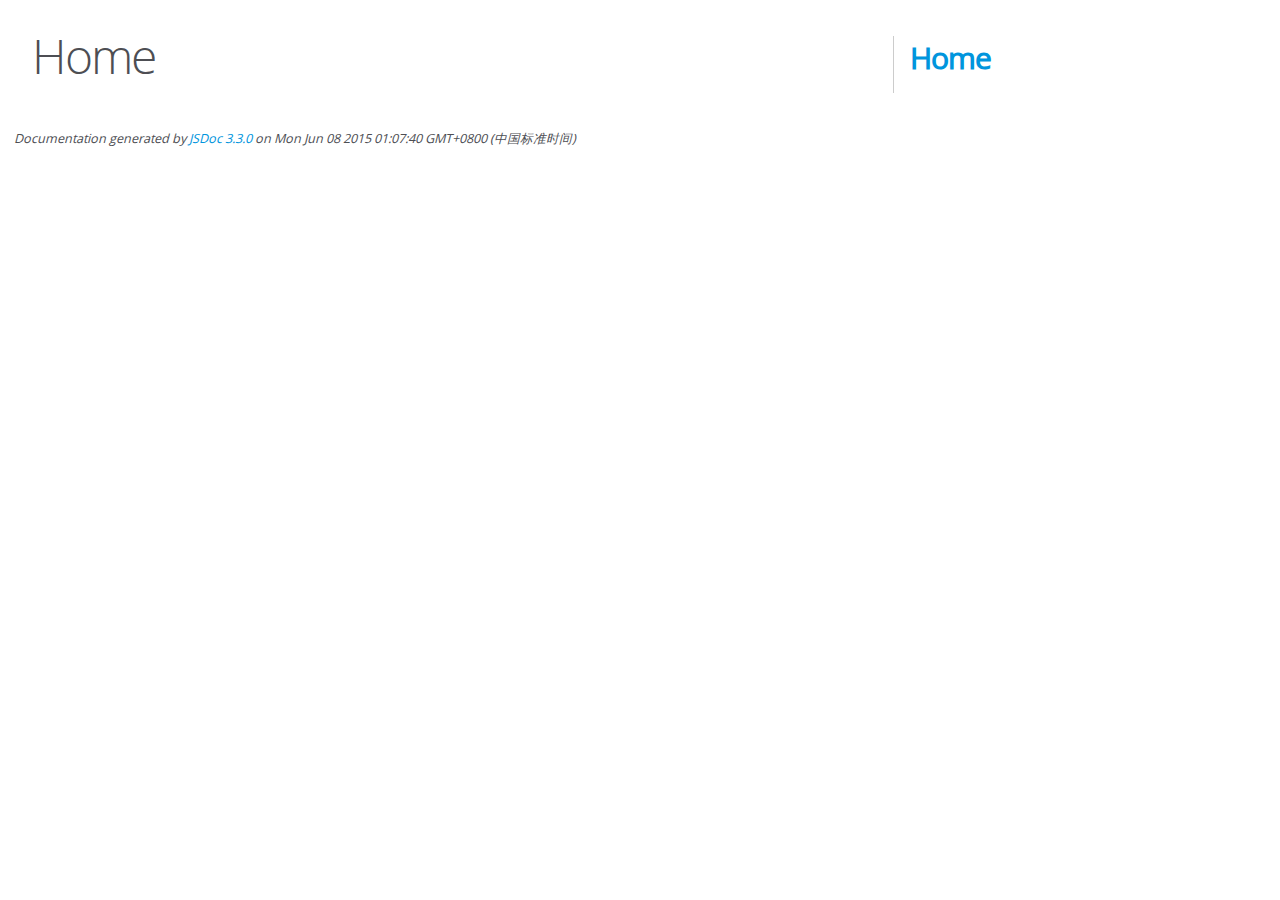
<file: 博客-web开发/target/classes/static/lib/editormd/docs/index.html>
<!DOCTYPE html>
<html lang="en">
<head>
    <meta charset="utf-8">
    <title>JSDoc: Home</title>

    <script src="scripts/prettify/prettify.js"> </script>
    <script src="scripts/prettify/lang-css.js"> </script>
    <!--[if lt IE 9]>
      <script src="//html5shiv.googlecode.com/svn/trunk/html5.js"></script>
    <![endif]-->
    <link type="text/css" rel="stylesheet" href="styles/prettify-tomorrow.css">
    <link type="text/css" rel="stylesheet" href="styles/jsdoc-default.css">
</head>

<body>

<div id="main">

    <h1 class="page-title">Home</h1>

    



    


    <h3> </h3>










    









</div>

<nav>
    <h2><a href="index.html">Home</a></h2>
</nav>

<br class="clear">

<footer>
    Documentation generated by <a href="https://github.com/jsdoc3/jsdoc">JSDoc 3.3.0</a> on Mon Jun 08 2015 01:07:40 GMT+0800 (中国标准时间)
</footer>

<script> prettyPrint(); </script>
<script src="scripts/linenumber.js"> </script>
</body>
</html>
</file>
<file: 博客-web开发/target/classes/static/lib/editormd/docs/styles/prettify-tomorrow.css>
/* Tomorrow Theme */
/* Original theme - https://github.com/chriskempson/tomorrow-theme */
/* Pretty printing styles. Used with prettify.js. */
/* SPAN elements with the classes below are added by prettyprint. */
/* plain text */
.pln {
  color: #4d4d4c; }

@media screen {
  /* string content */
  .str {
    color: #718c00; }

  /* a keyword */
  .kwd {
    color: #8959a8; }

  /* a comment */
  .com {
    color: #8e908c; }

  /* a type name */
  .typ {
    color: #4271ae; }

  /* a literal value */
  .lit {
    color: #f5871f; }

  /* punctuation */
  .pun {
    color: #4d4d4c; }

  /* lisp open bracket */
  .opn {
    color: #4d4d4c; }

  /* lisp close bracket */
  .clo {
    color: #4d4d4c; }

  /* a markup tag name */
  .tag {
    color: #c82829; }

  /* a markup attribute name */
  .atn {
    color: #f5871f; }

  /* a markup attribute value */
  .atv {
    color: #3e999f; }

  /* a declaration */
  .dec {
    color: #f5871f; }

  /* a variable name */
  .var {
    color: #c82829; }

  /* a function name */
  .fun {
    color: #4271ae; } }
/* Use higher contrast and text-weight for printable form. */
@media print, projection {
  .str {
    color: #060; }

  .kwd {
    color: #006;
    font-weight: bold; }

  .com {
    color: #600;
    font-style: italic; }

  .typ {
    color: #404;
    font-weight: bold; }

  .lit {
    color: #044; }

  .pun, .opn, .clo {
    color: #440; }

  .tag {
    color: #006;
    font-weight: bold; }

  .atn {
    color: #404; }

  .atv {
    color: #060; } }
/* Style */
/*
pre.prettyprint {
  background: white;
  font-family: Consolas, Monaco, 'Andale Mono', monospace;
  font-size: 12px;
  line-height: 1.5;
  border: 1px solid #ccc;
  padding: 10px; }
*/

/* Specify class=linenums on a pre to get line numbering */
ol.linenums {
  margin-top: 0;
  margin-bottom: 0; }

/* IE indents via margin-left */
li.L0,
li.L1,
li.L2,
li.L3,
li.L4,
li.L5,
li.L6,
li.L7,
li.L8,
li.L9 {
  /* */ }

/* Alternate shading for lines */
li.L1,
li.L3,
li.L5,
li.L7,
li.L9 {
  /* */ }
</file>
<file: 博客-web开发/target/classes/static/lib/editormd/docs/styles/jsdoc-default.css>
@font-face {
    font-family: 'Open Sans';
    font-weight: normal;
    font-style: normal;
    src: url('../fonts/OpenSans-Regular-webfont.eot');
    src:
        local('Open Sans'),
        local('OpenSans'),
        url('../fonts/OpenSans-Regular-webfont.eot?#iefix') format('embedded-opentype'),
        url('../fonts/OpenSans-Regular-webfont.woff') format('woff'),
        url('../fonts/OpenSans-Regular-webfont.svg#open_sansregular') format('svg');
}

@font-face {
    font-family: 'Open Sans Light';
    font-weight: normal;
    font-style: normal;
    src: url('../fonts/OpenSans-Light-webfont.eot');
    src:
        local('Open Sans Light'),
        local('OpenSans Light'),
        url('../fonts/OpenSans-Light-webfont.eot?#iefix') format('embedded-opentype'),
        url('../fonts/OpenSans-Light-webfont.woff') format('woff'),
        url('../fonts/OpenSans-Light-webfont.svg#open_sanslight') format('svg');
}

html
{
    overflow: auto;
    background-color: #fff;
    font-size: 14px;
}

body
{
    font-family: 'Open Sans', sans-serif;
    line-height: 1.5;
    color: #4d4e53;
    background-color: white;
}

a, a:visited, a:active {
    color: #0095dd;
    text-decoration: none;
}

a:hover {
    text-decoration: underline;
}

header
{
    display: block;
    padding: 0px 4px;
}

tt, code, kbd, samp {
    font-family: Consolas, Monaco, 'Andale Mono', monospace;
}

.class-description {
    font-size: 130%;
    line-height: 140%;
    margin-bottom: 1em;
    margin-top: 1em;
}

.class-description:empty {
    margin: 0;
}

#main {
    float: left;
    width: 70%;
}

article dl {
    margin-bottom: 40px;
}

section
{
    display: block;
    background-color: #fff;
    padding: 12px 24px;
    border-bottom: 1px solid #ccc;
    margin-right: 30px;
}

.variation {
    display: none;
}

.signature-attributes {
    font-size: 60%;
    color: #aaa;
    font-style: italic;
    font-weight: lighter;
}

nav
{
    display: block;
    float: right;
    margin-top: 28px;
    width: 30%;
    box-sizing: border-box;
    border-left: 1px solid #ccc;
    padding-left: 16px;
}

nav ul {
    font-family: 'Lucida Grande', 'Lucida Sans Unicode', arial, sans-serif;
    font-size: 100%;
    line-height: 17px;
    padding: 0;
    margin: 0;
    list-style-type: none;
}

nav ul a, nav ul a:visited, nav ul a:active {
    font-family: Consolas, Monaco, 'Andale Mono', monospace;
    line-height: 18px;
    color: #4D4E53;
}

nav h3 {
    margin-top: 12px;
}

nav li {
    margin-top: 6px;
}

footer {
    display: block;
    padding: 6px;
    margin-top: 12px;
    font-style: italic;
    font-size: 90%;
}

h1, h2, h3, h4 {
    font-weight: 200;
    margin: 0;
}

h1
{
    font-family: 'Open Sans Light', sans-serif;
    font-size: 48px;
    letter-spacing: -2px;
    margin: 12px 24px 20px;
}

h2, h3
{
    font-size: 30px;
    font-weight: 700;
    letter-spacing: -1px;
    margin-bottom: 12px;
}

h4
{
    font-size: 18px;
    letter-spacing: -0.33px;
    margin-bottom: 12px;
    color: #4d4e53;
}

h5, .container-overview .subsection-title
{
    font-size: 120%;
    font-weight: bold;
    letter-spacing: -0.01em;
    margin: 8px 0 3px 0;
}

h6
{
    font-size: 100%;
    letter-spacing: -0.01em;
    margin: 6px 0 3px 0;
    font-style: italic;
}

.ancestors { color: #999; }
.ancestors a
{
    color: #999 !important;
    text-decoration: none;
}

.clear
{
    clear: both;
}

.important
{
    font-weight: bold;
    color: #950B02;
}

.yes-def {
    text-indent: -1000px;
}

.type-signature {
    color: #aaa;
}

.name, .signature {
    font-family: Consolas, Monaco, 'Andale Mono', monospace;
}

.details { margin-top: 14px; border-left: 2px solid #DDD; }
.details dt { width: 120px; float: left; padding-left: 10px;  padding-top: 6px; }
.details dd { margin-left: 70px; }
.details ul { margin: 0; }
.details ul { list-style-type: none; }
.details li { margin-left: 30px; padding-top: 6px; }
.details pre.prettyprint { margin: 0 }
.details .object-value { padding-top: 0; }

.description {
    margin-bottom: 1em;
    margin-top: 1em;
}

.code-caption
{
    font-style: italic;
    font-size: 107%;
    margin: 0;
}

.prettyprint
{
    border: 1px solid #ddd;
    width: 80%;
    overflow: auto;
}

.prettyprint.source {
    width: inherit;
}

.prettyprint code
{
    font-size: 100%;
    line-height: 18px;
    display: block;
    padding: 4px 12px;
    margin: 0;
    background-color: #fff;
    color: #4D4E53;
}

.prettyprint code span.line
{
  display: inline-block;
}

.prettyprint.linenums
{
  padding-left: 70px;
  -webkit-user-select: none;
  -moz-user-select: none;
  -ms-user-select: none;
  user-select: none;
}

.prettyprint.linenums ol
{
  padding-left: 0;
}

.prettyprint.linenums li
{
  border-left: 3px #ddd solid;
}

.prettyprint.linenums li.selected,
.prettyprint.linenums li.selected *
{
  background-color: lightyellow;
}

.prettyprint.linenums li *
{
  -webkit-user-select: text;
  -moz-user-select: text;
  -ms-user-select: text;
  user-select: text;
}

.params, .props
{
    border-spacing: 0;
    border: 0;
    border-collapse: collapse;
}

.params .name, .props .name, .name code {
    color: #4D4E53;
    font-family: Consolas, Monaco, 'Andale Mono', monospace;
    font-size: 100%;
}

.params td, .params th, .props td, .props th
{
    border: 1px solid #ddd;
    margin: 0px;
    text-align: left;
    vertical-align: top;
    padding: 4px 6px;
    display: table-cell;
}

.params thead tr, .props thead tr
{
    background-color: #ddd;
    font-weight: bold;
}

.params .params thead tr, .props .props thead tr
{
    background-color: #fff;
    font-weight: bold;
}

.params th, .props th { border-right: 1px solid #aaa; }
.params thead .last, .props thead .last { border-right: 1px solid #ddd; }

.params td.description > p:first-child,
.props td.description > p:first-child
{
    margin-top: 0;
    padding-top: 0;
}

.params td.description > p:last-child,
.props td.description > p:last-child
{
    margin-bottom: 0;
    padding-bottom: 0;
}

.disabled {
    color: #454545;
}
</file>
